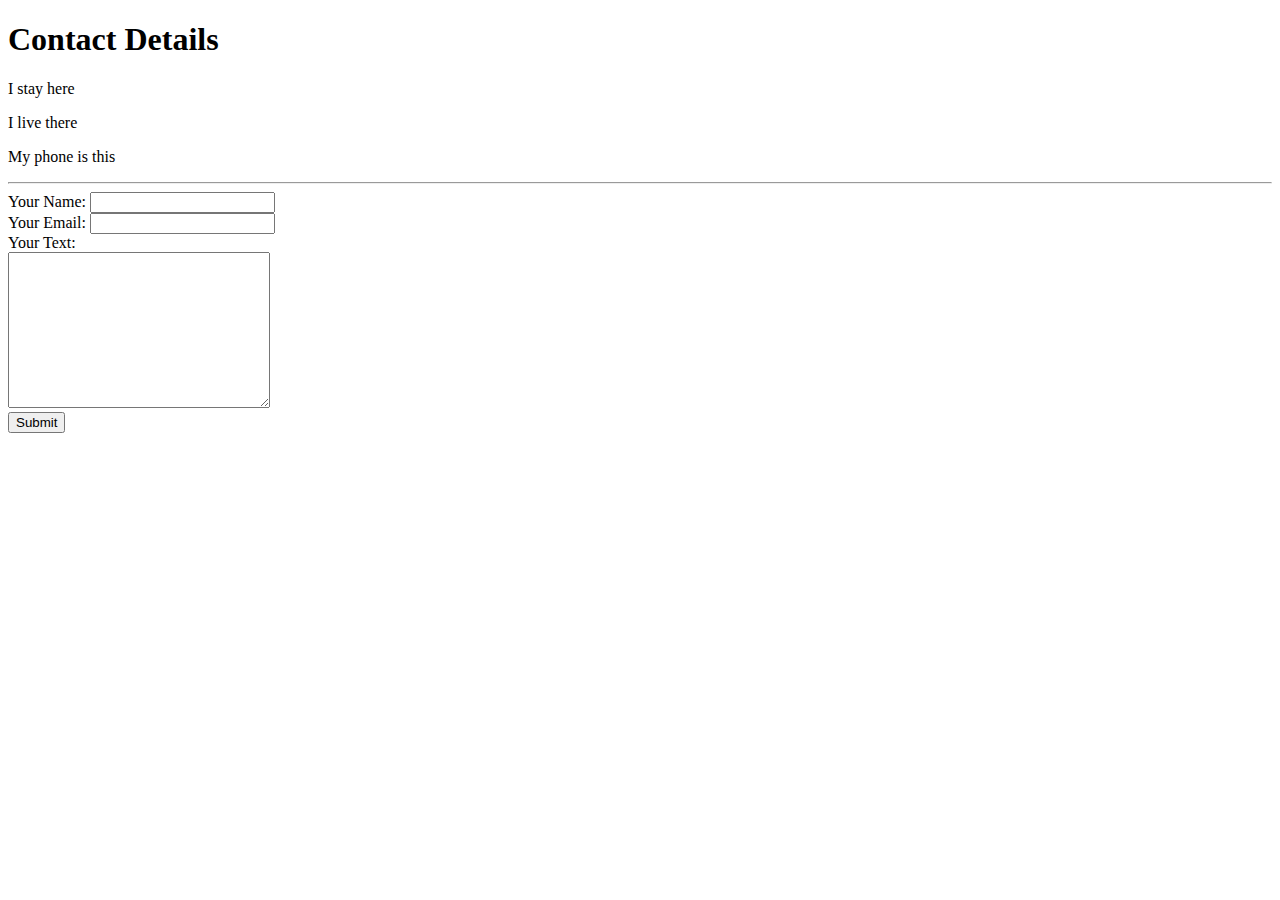
<file: contact-me.html>
<!DOCTYPE html>
<html>
  <head>
    <meta charset="utf-8">
    <title>Contact Details</title>
  </head>
  <body>
    <h1>Contact Details</h1>
    <p>I stay here</p>
    <p>I live there</p>
    <p>My phone is this</p>
    <hr>
    <form action="mailto:test@test.test" method="post" enctype="text/plain">
      <label for="">Your Name:</label>
      <input type="text" name="yourName"><br>
      <label for="">Your Email:</label>
      <input type="email" name="yourEmail"><br>
      <label for="">Your Text:</label><br>
      <textarea name="yourMessage" rows="10" cols="30"></textarea><br>
      <input type="submit">
    </form>
  </body>
</html>
</file>
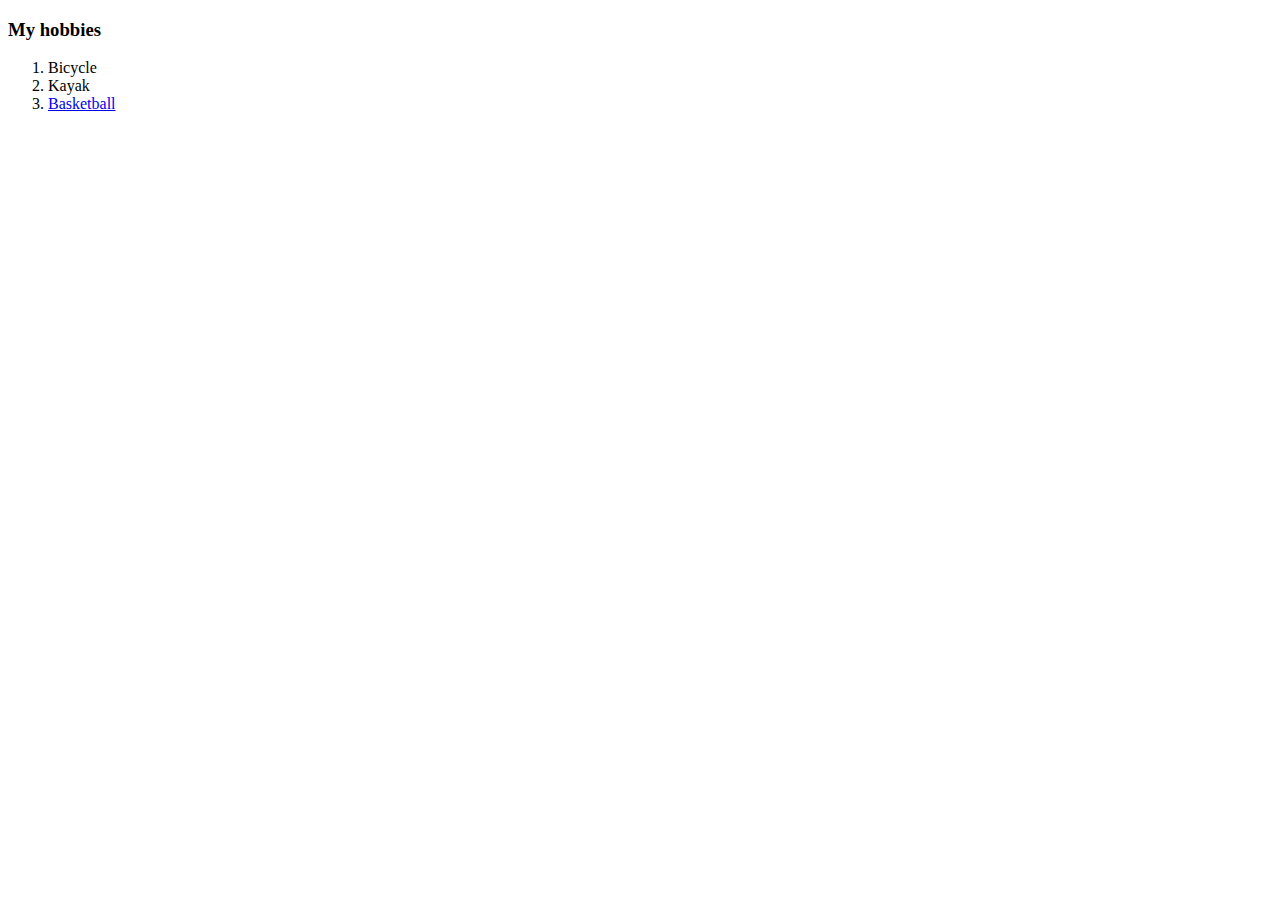
<file: hobbies.html>
<!DOCTYPE html>
<html>
  <head>
    <meta charset="utf-8">
    <title>My Hobbies</title>
  </head>
  <body>
    <h3>My hobbies</h3>
    <ol>
      <li>Bicycle</li>
      <li>Kayak</li>
      <li><a href="http://www.nba.com">Basketball</a></li>
    </ol>
  </body>
</html>
</file>
